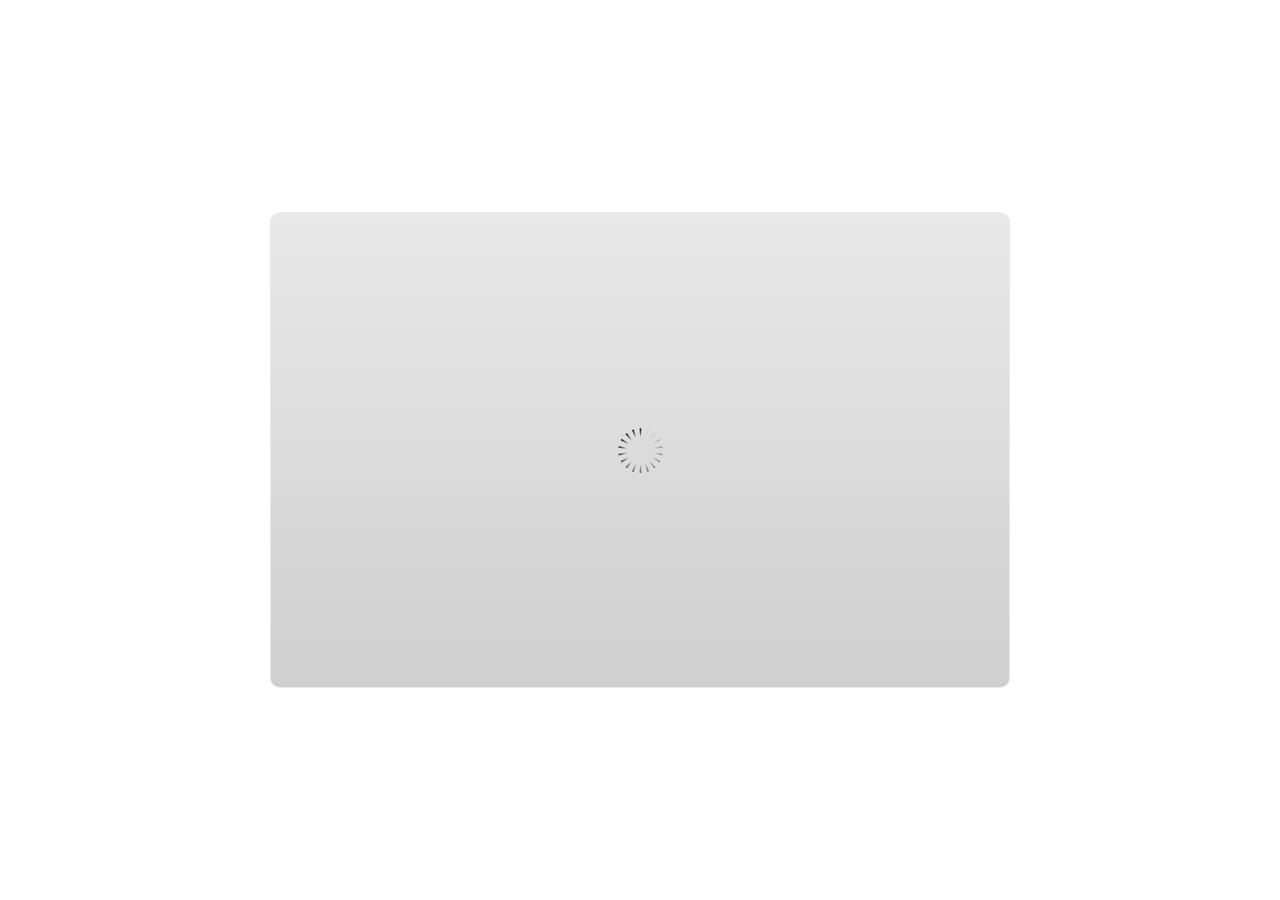
<file: Index.html>
<!DOCTYPE HTML>
<html style="height: 100%;" lang="en-US">
<head>
    
    <meta http-equiv="Content-Type" content="text/html;charset=utf-8">
    <!-- Created using Storyline 3 - http://www.articulate.com  -->
    <!-- version: 3.10.22406.0 -->

    <title>MATERI POTENSI EKONOMI LINGKUNGAN</title>
    <style>
        body {
            background: #ffffff;
            overflow: hidden;
        }

        html, body, table {
            height: 100%;
            width: 100%;
            margin: 0;
            padding: 0;
            border: 0;
        }

        table td {
            vertical-align: middle;
            text-align: center;
        }

        #nosupport {
            background: #f5f5f5;
            margin: 50px 65px;
            border: 1px solid #d5d5d5;
            width: calc(100% - 130px);
            height: calc(100% - 100px);
        }

        p {
            font-family: 'Helvetica Neue', Helvetica, Arial, Verdana, sans-serif;
            font-size: 12pt;
            color: #303030;
        }

        a {
            color: #2D9DDA;
            text-decoration: none !important;
        }

    </style>
    <script>
        var html5Supported = true;

    </script>
    <!--[if lte IE 9]><script>html5Supported = false;</script><![endif]-->

    <script type="text/javascript">

        function routePlayer() {

            var settings = {
                lmsEnabled: false,
                tincanEnabled: false,
                aoEnabled: false,
                runtimeOrder: [{"type":"html5","url":"story_html5.html"},{"type":"flash","url":"story_flash.html"}],
                warnOnCommitFail: false
            };

            var PARAM_WARN_ON_COMMIT = {name: 'warncommit', value: 1},
                    PARAM_LMS = {name: 'lms', value: 1},
                    PARAM_TINCAN = {name: 'tincan', value: true},
                    PARAM_AO = {name: 'aosupport', value: true};

            var detection = {
                agent: navigator.userAgent,

                flashEnabled: function() {
                    var description, version, flashAX,
                            plugin = navigator.plugins["Shockwave Flash"];

                    if (plugin != null) {
                        description = plugin.description.split(" ");
                        version = Number(description[description.length - 2]);

                        return (version >= 10) || isNaN(version);
                    } else {
                        try {
                            flashAX = new ActiveXObject("ShockwaveFlash.ShockwaveFlash.10");
                            return (flashAX != null);
                        } catch (e) {
                        }
                    }

                    return false;
                },
				
                isFlashWaiting: function() {
                    var html = '',
                    divFlash = document.getElementById('flashCheck'),
                    player;

                    html += '<object width="100px" height="100px" id="player" type="application/x-shockwave-flash">';
                    html += '<param name="name" value="player" />';
                    html += '<param name="wmode" value="opaque" />';
                    html += '<param name="allowScriptAccess" value="always" />';
                    html += '</object>';

                    divFlash.innerHTML = html;
                    player = document.getElementById('player');

                    return player != null && player.getBoundingClientRect().width > 0;
                },

                html5Enabled: function() {
                    return html5Supported;
                },

                ampEnabled: function() {
                    return ((this.isIOS() && this.isIPad()) || this.isAndroid());
                },

                isIOS: function() {
                    return (this.agent.indexOf("AppleWebKit/") > -1 && this.agent.indexOf("Mobile/") > -1)
                },

                isAndroid: function() {
                    return (this.agent.indexOf("Android") > -1);
                },

                isIPad: function() {
                    return (this.agent.indexOf("iPad") > -1);
                },

                isEdge: function() {
                    var hasGlCapability = (function() {
                        var canv = document.createElement('canvas'),
                            gl = canv.getContext('webgl') || canv.getContext('experimental-webgl');
                        canv = null;
                        return gl != null;
                    }());
                    return window.MSBlobBuilder != null && window.msCrypto == null && hasGlCapability;
                }
            };

            var router = {

                init: function() {
                    var i, url, launchInfo,
                        redirected = false,
                        order = settings.runtimeOrder,
                        launchMap = {
                            flash: {
                                isEnabled: 'flashEnabled',
                                getParams: 'getFlashParams',
                                delim: '?'
                            },
                            html5: {
                                isEnabled: 'html5Enabled',
                                getParams: 'getHtml5Params',
                                delim: '?'
                            },
                            amp: {
                                isEnabled: 'ampEnabled',
                                getParams: 'getAmpParams',
                                delim: '#'
                            }
                        };

                    if (document.location.search.toLowerCase().indexOf('forceflash') != -1) {
                        this.moveFlashToStartOfOrder(order);
                    }

                    for (i = 0; i < order.length; i++) {
                        launchInfo = launchMap[order[i].type];
                        url = order[i].url;

                        if (detection[launchInfo.isEnabled]()) {
                            this.redirect(url, this[launchInfo.getParams](), launchInfo.delim);
                            redirected = true;
                            break;
                        }
                    }

                    if (!redirected) {
                        if (
                            detection.isEdge() &&
                            order[0].type === 'flash' &&
                            detection.isFlashWaiting()
                        ) {
                            launchInfo = launchMap[order[0].type];
                            url = order[0].url;
                            this.redirect(url, this[launchInfo.getParams](), launchInfo.delim);
                        } else {
                            document.getElementById('nosupport').style.visibility = 'visible';
                        }
                    }
                },

                moveFlashToStartOfOrder: function (order) {
                    var i,
                        flashIndex = -1;
                    for (i = 0; i < order.length; i++) {
                        if (order[i].type == "flash") {
                            flashIndex = i;
                            break;
                        }
                    }
                    if (flashIndex != -1) {
                        order.splice(0, 0, order.splice(flashIndex, 1)[0]);
                    }
                },

                getQueryString: function (params) {
                    params = params || [];
                    var i,
                            queryString = document.location.search.substr(1),
                            paramArr = queryString.length > 0 ? queryString.split('&') : [];

                    for (i = 0; i < params.length; i++) {
                        paramArr.push([params[i].name, params[i].value].join('='));
                    }

                    return paramArr.join('&');
                },

                formatUrl: function (url, params, delim) {
                    delim = delim || '?';

                    var queryString = this.getQueryString(params);

                    if (queryString != null && queryString.length > 0) {
                        return [url, queryString].join(delim);
                    }

                    return url;
                },

                redirect: function (url, params, delim) {
                    window.location.replace(this.formatUrl(url, params, delim));
                },

                getFlashParams: function () {
                    return [];
                },

                getHtml5Params: function () {
                    var params = [];
                    if (settings.tincanEnabled) {
                        params.push(PARAM_TINCAN);
                    } else if (settings.lmsEnabled) {
                        params.push(PARAM_LMS);
                        if (settings.warnOnCommitFail) {
                            params.push(PARAM_WARN_ON_COMMIT);
                        }
                    }

                    return params;
                },

                getAmpParams: function () {
                    var tincanProto = settings.aoEnabled || settings.tincanEnabled,
                            params = [];
                    // build AMP params
                    if (tincanProto) {
                        params.push(PARAM_TINCAN);
                        if (settings.aoEnabled) {
                            params.push(PARAM_AO);
                        }
                    }
                    return params;
                }
            };

            router.init();
        };

    </script>
</head>
<body onload="routePlayer()" style="height: 100%;">
<div id="nosupport" style="visibility: hidden;">
    <table>
        <tr>
            <td>
                <p>
                    <svg xmlns="http://www.w3.org/2000/svg" width="90.2" height="74.9" viewBox="0 0 90 75" version="1.1">
                        <g transform="scale(.1)">
                            <path d="m409 7c54-25 106 20 130 66 106 170 213 340 320 510 17 28 32 63 19 96-14 36-55 51-91 51-224 1-448 0-672 0-35 1-76-3-100-33-26-32-15-77 5-108 107-173 216-344 324-517 16-26 35-53 65-65z"
                                  fill="#4c4c4c"></path>
                            <path d="m419 57c26-20 55 4 68 27 109 174 218 348 328 522 9 17 23 35 17 55-11 20-36 18-55 19-224 0-447 0-670 0-20-1-46 1-57-19-5-18 6-34 14-48 109-174 218-348 327-522 9-12 17-25 28-34z"
                                  fill="#f5f5f5"></path>
                            <path d="m429 179c25-12 58 8 56 35-1 81-5 161-10 242 2 32-49 39-57 9-7-73-6-146-11-219-1-24-4-56 22-67zM430 539 430 539 430 539c45-24 80 53 32 72-45 24-80-53-32-72z"
                                  fill="#4c4c4c"></path>
                        </g>
                    </svg>
                </p>
                <p>This course cannot be played.</p>
                <p><a href="https://ipc.articulate.com/slw/3/en/cannotplay/">Learn More</a></p>

            </td>
        </tr>
    </table>
</div>
<div id="flashCheck" style="visibility: hidden" >
</div>
</body>
</html>
</file>
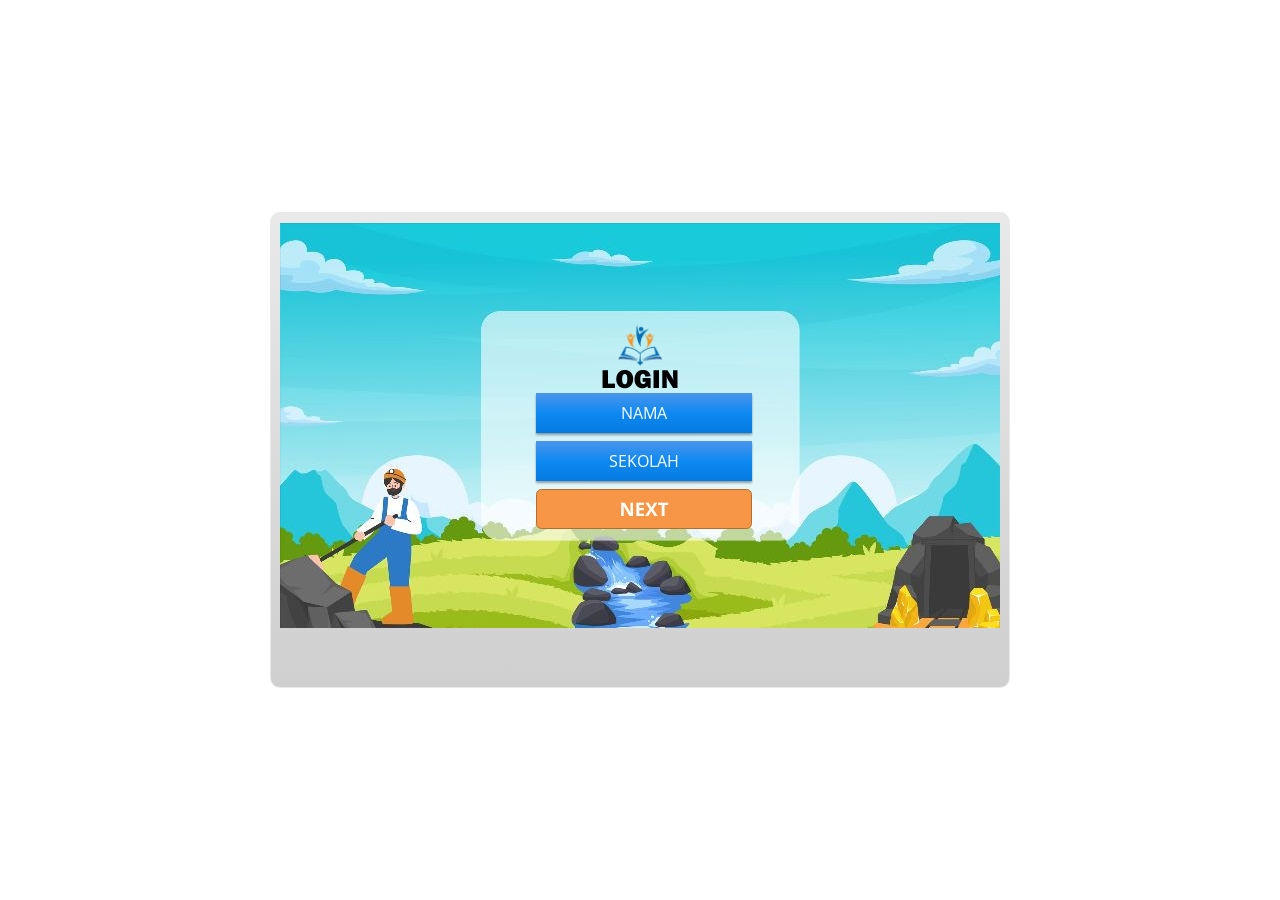
<file: story_html5.html>
<!DOCTYPE html>
<html lang="en-US">
<head>
  <meta charset="utf-8">
  <!-- Created using Storyline 3 - http://www.articulate.com  -->
  <!-- version: 3.10.22406.0 -->
  <title>MATERI POTENSI EKONOMI LINGKUNGAN</title>
  <meta http-equiv="x-ua-compatible" content="IE=edge" />
  <meta name="viewport" content="width=device-width, initial-scale=1.0, user-scalable=no, shrink-to-fit=no, minimal-ui" />
  <meta name="apple-mobile-web-app-capable" content="yes" />
  <style>
    html, body { height: 100%; padding: 0; margin: 0 }
    #app { height: 100%; width: 100%; }
  </style>
  
  <script>window.THREE = { };</script>
</head>
<body style="background: #FFFFFF" class="cs-HTML theme-classic">
  <!-- 360 -->
  <script>!function(e){function n(e,i){return e.test(i)}function i(e){var i=e||navigator.userAgent,o=i.split("[FBAN");if(void 0!==o[1]&&(i=o[0]),this.apple={phone:n(t,i),ipod:n(d,i),tablet:!n(t,i)&&n(s,i),device:n(t,i)||n(d,i)||n(s,i)},this.amazon={phone:n(h,i),tablet:!n(h,i)&&n(a,i),device:n(h,i)||n(a,i)},this.android={phone:n(h,i)||n(b,i),tablet:!n(h,i)&&!n(b,i)&&(n(a,i)||n(r,i)),device:n(h,i)||n(a,i)||n(b,i)||n(r,i)},this.windows={phone:n(l,i),tablet:n(p,i),device:n(l,i)||n(p,i)},this.other={blackberry:n(f,i),blackberry10:n(u,i),opera:n(c,i),firefox:n(A,i),chrome:n(w,i),device:n(f,i)||n(u,i)||n(c,i)||n(A,i)||n(w,i)},this.seven_inch=n(v,i),this.any=this.apple.device||this.android.device||this.windows.device||this.other.device||this.seven_inch,this.phone=this.apple.phone||this.android.phone||this.windows.phone,this.tablet=this.apple.tablet||this.android.tablet||this.windows.tablet,"undefined"==typeof window)return this}function o(){var e=new i;return e.Class=i,e}var t=/iPhone/i,d=/iPod/i,s=/iPad/i,b=/(?=.*\bAndroid\b)(?=.*\bMobile\b)/i,r=/Android/i,h=/(?=.*\bAndroid\b)(?=.*\bSD4930UR\b)/i,a=/(?=.*\bAndroid\b)(?=.*\b(?:KFOT|KFTT|KFJWI|KFJWA|KFSOWI|KFTHWI|KFTHWA|KFAPWI|KFAPWA|KFARWI|KFASWI|KFSAWI|KFSAWA)\b)/i,l=/IEMobile/i,p=/(?=.*\bWindows\b)(?=.*\bARM\b)/i,f=/BlackBerry/i,u=/BB10/i,c=/Opera Mini/i,w=/(CriOS|Chrome)(?=.*\bMobile\b)/i,A=/(?=.*\bFirefox\b)(?=.*\bMobile\b)/i,v=new RegExp("(?:Nexus 7|BNTV250|Kindle Fire|Silk|GT-P1000)","i");"undefined"!=typeof module&&module.exports&&"undefined"==typeof window?module.exports=i:"undefined"!=typeof module&&module.exports&&"undefined"!=typeof window?module.exports=o():"function"==typeof define&&define.amd?define("isMobile",[],e.isMobile=o()):e.isMobile=o()}(this);
    window.isMobile.apple.tablet = window.isMobile.apple.tablet ||
      (navigator.platform === 'MacIntel' && navigator.maxTouchPoints > 1);
    window.isMobile.apple.device = window.isMobile.apple.device || window.isMobile.apple.tablet;
    window.isMobile.tablet = window.isMobile.tablet || window.isMobile.apple.tablet;
    window.isMobile.any = window.isMobile.any || window.isMobile.apple.tablet;
  </script>

  <div id="focus-sink" aria-hidden="true" tabIndex=-1"></div>

  <div id="preso"></div>
  <script>
    window.DS = {};
    window.globals = {
      DATA_PATH_BASE: '',
      HAS_FRAME: true,
      HAS_SLIDE: true,

      lmsPresent: false,
      tinCanPresent: false,
      cmi5Present: false,
      aoSupport: false,
      scale: 'noscale',
      captureRc: false,
      browserSize: 'optimal',
      bgColor: '#FFFFFF',
      features: '',
      themeName: 'classic',
      preloaderColor: '#FFFFFF',
      suppressAnalytics: false,
      productChannel: 'perpetual',
      publishSource: 'storyline',
      aid: '',
      cid: '33f61839-e9d4-4c6d-bdcb-c5b1bd49fa82',
      playerVersion: '3.10.22406.0',
      maxIosVideoElements: 5,

      
      parseParams: function(qs) {
        if (window.globals.parsedParams != null) {
          return window.globals.parsedParams;
        }
        qs = (qs || window.location.search.substr(1)).split('+').join(' ');
        var params = {},
            tokens,
            re = /[?&]?([^=]+)=([^&]*)/g;

        while (tokens = re.exec(qs)) {
          params[decodeURIComponent(tokens[1]).trim()] =
            decodeURIComponent(tokens[2]).trim();
        }
        window.globals.parsedParams = params;
        return params;
      }

    };

    (function() {

      var classTypes = [ 'desktop', 'mobile', 'phone', 'tablet' ];

      var addDeviceClasses = function(prefix, testObj) {
        var curr, i;
        for (i = 0; i < classTypes.length; i++) {
          curr = classTypes[i];
          if (testObj[curr]) {
            document.body.classList.add(prefix + curr);
          }
        }
      };

      var params = window.globals.parseParams(),
          isDevicePreview = params.devicepreview === '1',
          isPhoneOverride = params.deviceType === 'phone' || (isDevicePreview && params.phone == '1'),
          isTabletOverride = (params.deviceType === 'tablet' || isDevicePreview) && !isPhoneOverride,
          isMobileOverride = isPhoneOverride || isTabletOverride;

      var deviceView = {
        desktop: !window.isMobile.any && !isMobileOverride,
        mobile: window.isMobile.any || isMobileOverride,
        phone: isPhoneOverride || (window.isMobile.phone && !isTabletOverride),
        tablet: isTabletOverride || window.isMobile.tablet
      };

      window.globals.deviceView = deviceView;
      window.isMobile.desktop = !window.isMobile.any;
      window.isMobile.mobile = window.isMobile.any;

      addDeviceClasses('view-', deviceView);

    })();
  </script>
  
  <script src='story_content/user.js' type=text/javascript></script>
  <div class="slide-loader"></div>

  <script type="text/javascript">
    if (window.globals.deviceView.isMobile) { var doc = document, loader = doc.body.querySelector('.slide-loader'); [ 1, 2, 3 ].forEach(function(n) { var d = doc.createElement('div'); d.style.backgroundColor = window.globals.preloaderColor; d.classList.add('mobile-loader-dot'); d.classList.add('dot' + n); loader.appendChild(d); }); }
  </script>

  <div class="mobile-load-title-overlay" style="display: none">
    <div class="mobile-load-title">MATERI POTENSI EKONOMI LINGKUNGAN</div>
  </div>

  <div class="mobile-chrome-warning"></div>

  <script>
    
    if (window.autoSpider && window.vInterfaceObject) {
      document.querySelector('.mobile-load-title-overlay').style.display = 'none';
    }
  </script>

  

  <link rel="stylesheet" href="html5/data/css/output.min.css" data-noprefix />
</body>
<script src="html5/lib/scripts/ds-bootstrap.min.js"></script>
</html>
</file>
<file: html5/data/css/output.min.css>
@font-face {
  font-family: 'Open SansBold CharsBold64B5DD72';
  src: url('[data-uri]');
  font-style: normal;
  font-weight: normal;
}
@font-face {
  font-family: 'Open Sans Charset1_ 5wh79963A11';
  src: url('[data-uri]');
  font-style: normal;
  font-weight: normal;
}
@font-face {
  font-family: 'Franklin Gothic Heavy CD79C1478';
  src: url('[data-uri]');
  font-style: normal;
  font-weight: normal;
}
@font-face {
  font-family: 'ArticulateBold CharBoldE5E07C44';
  src: url('[data-uri]');
  font-style: normal;
  font-weight: normal;
}
@font-face {
  font-family: 'Articulate Charset1_ 6M91994B4A';
  src: url('[data-uri]');
  font-style: normal;
  font-weight: normal;
}
@font-face {
  font-family: 'ArialBold Charset1_Bold85050BD3';
  src: url('[data-uri]');
  font-style: normal;
  font-weight: normal;
}
@font-face {
  font-family: 'Arial Rounded MT BoBold694E986A';
  src: url('[data-uri]');
  font-style: normal;
  font-weight: normal;
}
@font-face {
  font-family: 'Arial Rounded MT Italic94E1346F';
  src: url('[data-uri]');
  font-style: normal;
  font-weight: normal;
}
@font-face {
  font-family: 'Arial BlackBold ChaBoldC1AD4338';
  src: url('[data-uri]');
  font-style: normal;
  font-weight: normal;
}
@font-face {
  font-family: 'Articulate Extrabolbold95256A62';
  src: url('[data-uri]');
  font-style: normal;
  font-weight: normal;
}
@font-face {
  font-family: 'Articulate ExtrabolBold6E3B3474';
  src: url('[data-uri]');
  font-style: normal;
  font-weight: normal;
}
@font-face {
  font-family: 'Open Sans Charset0_v9TY33EDE6F2';
  src: url('[data-uri]');
  font-style: normal;
  font-weight: normal;
}
.cs-npnxnanbnsnfns00000000001 .cs-infopanel  {
  box-shadow: 0 1px 0 rgba(184, 184, 184, 1);
  background: rgba(255, 255, 255, 1);
}
.cs-npnxnanbnsnfns00000000001 .cs-infopanel .cs-link {
  color: rgba(124, 34, 128, 1);
}
.cs-npnxnanbnsnfns00000000001 .cs-infopanel .cs-link:hover {
  color: rgba(0, 0, 238, 1);
}
.cs-npnxnanbnsnfns00000000001 .cs-infopanel .cs-name {
  color: rgba(68, 68, 68, 1);
}
.cs-npnxnanbnsnfns00000000001 .cs-infopanel .cs-title {
  color: rgba(153, 153, 153, 1);
}
.cs-npnxnanbnsnfns00000000001 .cs-infopanelpopup  {
  box-shadow: 0 1px 0 rgba(184, 184, 184, 1);
  background: linear-gradient(180deg, rgba(233, 233, 233, 1) 0%, rgba(207, 207, 207, 1) 100%);
}
.cs-npnxnanbnsnfns00000000001 .cs-infopanelpopup .cs-link {
  color: rgba(124, 34, 128, 1);
}
.cs-npnxnanbnsnfns00000000001 .cs-infopanelpopup .cs-link:hover {
  color: rgba(0, 0, 238, 1);
}
.cs-npnxnanbnsnfns00000000001 .cs-infopanelpopup .cs-name {
  color: rgba(68, 68, 68, 1);
}
.cs-npnxnanbnsnfns00000000001 .cs-infopanelpopup .cs-bio {
  color: rgba(153, 153, 153, 1);
}
.cs-npnxnanbnsnfns00000000001 .cs-timer  {
  color: rgba(85, 85, 85, 1);
}
.cs-npnxnanbnsnfns00000000001 .cs-duration stop:first-child {
  stop-color: rgba(0, 215, 255, 1);
}
.cs-npnxnanbnsnfns00000000001 .cs-duration stop:last-child {
  stop-color: rgba(0, 171, 255, 1);
}
.cs-npnxnanbnsnfns00000000001 .cs-elapsed stop:first-child {
  stop-color: rgba(254, 227, 71, 1);
}
.cs-npnxnanbnsnfns00000000001 .cs-elapsed stop:last-child {
  stop-color: rgba(252, 204, 42, 1);
}
.cs-npnxnanbnsnfns00000000001 .cs-timer .cs-pie .cs-innerstroke {
  stroke: rgba(199, 199, 199, 1);
}
.cs-npnxnanbnsnfns00000000001 .cs-timer .cs-pie .cs-innerborder {
  stroke: rgba(255, 255, 255, 1);
}
.cs-npnxnanbnsnfns00000000001 .cs-window  {
  box-shadow: 0 8px 5px rgba(0, 0, 0, 0.2);
  border-color: rgba(234, 234, 234, 1);
  background: rgba(243, 243, 243, 1);
  color: rgba(85, 85, 85, 1);
}
.cs-npnxnanbnsnfns00000000001 .cs-window .cs-diva {
  border-color: rgba(247, 247, 247, 1);
}
.cs-npnxnanbnsnfns00000000001 .cs-window .cs-divb {
  border-color: rgba(211, 211, 211, 1);
}
.cs-npnxnanbnsnfns00000000001 .cs-editor .cs-editor-slide {
  color: rgba(85, 85, 85, 1);
}
.cs-npnxnanbnsnfns00000000001 .cs-editor .cs-editor-html {
  color: rgba(68, 68, 68, 1);
}
.cs-npnxnanbnsnfns00000000001 .cs-editor .cs-editor-button {
  text-shadow: 0 1px 0 rgba(240, 240, 240, 1);
  color: rgba(53, 53, 53, 1);
  border-color: rgba(177, 177, 177, 1);
  background: linear-gradient(180deg, rgba(245, 245, 245, 1) 0%, rgba(199, 199, 199, 1) 100%);
}
.cs-npnxnanbnsnfns00000000001 .cs-editor .cs-editor-button:hover {
  background: linear-gradient(180deg, rgba(242, 242, 242, 1) 0%, rgba(175, 175, 175, 1) 100%);
}
.cs-npnxnanbnsnfns00000000001 .cs-editor .cs-editor-button:active {
  background: linear-gradient(180deg, rgba(199, 199, 199, 1) 0%, rgba(244, 244, 244, 1) 100%);
}
.cs-npnxnanbnsnfns00000000001 .cs-listitem  {
  color: rgba(53, 53, 53, 1);
  border-color: rgba(223, 223, 223, 1);
}
.cs-npnxnanbnsnfns00000000001 .cs-listitem.cs-viewed {
  color: rgba(144, 144, 144, 1);
}
.cs-npnxnanbnsnfns00000000001 .cs-listitem.cs-selected {
  color: rgba(53, 53, 53, 1);
  background: rgba(192, 226, 241, 1);
}
.cs-npnxnanbnsnfns00000000001 .cs-listitem.cs-selected:hover {
  background: rgba(192, 226, 241, 1);
}
.cs-npnxnanbnsnfns00000000001 .cs-listitem.cs-selected.hover {
  background: rgba(192, 226, 241, 1);
}
.cs-npnxnanbnsnfns00000000001 .cs-listitem.cs-selected:focus {
  background: rgba(192, 226, 241, 1);
}
.cs-npnxnanbnsnfns00000000001 .cs-listitem .cs-icon-carrot {
  fill: rgba(53, 53, 53, 1);
}
.cs-npnxnanbnsnfns00000000001 .cs-listitem .cs-icon-carrot .cs-shadow {
  fill: rgba(255, 255, 255, 1);
}
.cs-npnxnanbnsnfns00000000001 .cs-listitem:hover {
  background: rgba(230, 230, 230, 1);
}
.cs-npnxnanbnsnfns00000000001 .cs-listitem.hover {
  background: rgba(230, 230, 230, 1);
}
.cs-npnxnanbnsnfns00000000001 .cs-listitem:focus {
  background: rgba(230, 230, 230, 1);
}
.cs-npnxnanbnsnfns00000000001 .cs-glossary  {
  color: rgba(53, 53, 53, 1);
}
.cs-npnxnanbnsnfns00000000001 .cs-glossary .cs-scrolling-panel {
  background: rgba(231, 231, 231, 1);
}
.cs-npnxnanbnsnfns00000000001 .cs-glossary .cs-term.cs-selected .cs-choice-list-trigger {
  color: rgba(53, 53, 53, 1);
  background: rgba(192, 226, 241, 1);
}
.cs-npnxnanbnsnfns00000000001 .cs-glossary .cs-term.cs-selected .cs-choice-list-trigger:focus {
  color: rgba(53, 53, 53, 1);
  background: rgba(192, 226, 241, 1);
}
.cs-npnxnanbnsnfns00000000001 .cs-glossary .cs-term:hover .cs-choice-list-trigger {
  background: rgba(230, 230, 230, 1);
}
.cs-npnxnanbnsnfns00000000001 .cs-glossary .cs-term.hover .cs-choice-list-trigger {
  background: rgba(230, 230, 230, 1);
}
.cs-npnxnanbnsnfns00000000001 .cs-glossary .cs-term .cs-choice-list-trigger:focus {
  background: rgba(230, 230, 230, 1);
}
.cs-npnxnanbnsnfns00000000001 .cs-glossary .cs-diva {
  border-color: rgba(226, 226, 226, 1);
}
.cs-npnxnanbnsnfns00000000001 .cs-glossary .cs-divb {
  border-color: rgba(226, 226, 226, 1);
}
.cs-npnxnanbnsnfns00000000001 .cs-glossary .cs-divc {
  border-color: rgba(250, 250, 250, 1);
}
.cs-npnxnanbnsnfns00000000001 .cs-glossary .cs-heading {
  color: rgba(68, 68, 68, 1);
}
.cs-npnxnanbnsnfns00000000001 .cs-resource .cs-separator {
  border-color: rgba(224, 224, 224, 1);
}
.cs-npnxnanbnsnfns00000000001 .cs-outline  {
  color: rgba(68, 68, 68, 1);
}
.cs-npnxnanbnsnfns00000000001 .cs-outline .cs-diva {
  border-color: rgba(198, 198, 198, 1);
}
.cs-npnxnanbnsnfns00000000001 .cs-outline .cs-divb {
  border-color: rgba(249, 249, 249, 1);
}
.cs-npnxnanbnsnfns00000000001 .cs-outline .cs-divc {
  border-color: rgba(225, 225, 225, 1);
}
.cs-npnxnanbnsnfns00000000001 .cs-outline .cs-search-filter:hover {
  color: rgba(0, 0, 238, 1);
}
.cs-npnxnanbnsnfns00000000001 .cs-outline .cs-search-filter.hover {
  color: rgba(0, 0, 238, 1);
}
.cs-npnxnanbnsnfns00000000001 .cs-transcript  {
  color: rgba(68, 68, 68, 1);
}
.cs-npnxnanbnsnfns00000000001 .cs-transcript .cs-div {
  border-color: rgba(225, 225, 225, 1);
}
.cs-npnxnanbnsnfns00000000001 .cs-tabs:not(.topmenu-item) {
  color: rgba(85, 85, 85, 1);
}
.cs-npnxnanbnsnfns00000000001 .cs-tabs .cs-inner-button:not(.topmenu-item) {
  text-shadow: 0 1px 0 rgba(240, 240, 240, 1);
}
.cs-npnxnanbnsnfns00000000001 .cs-tabs:hover:not(.topmenu-item) {
  color: rgba(51, 51, 51, 1);
}
.cs-npnxnanbnsnfns00000000001 .cs-tabs.cs-selected {
  background: rgba(243, 243, 243, 1);
  color: rgba(51, 51, 51, 1);
}
.cs-npnxnanbnsnfns00000000001 .cs-seekcontrol  {
  background: linear-gradient(180deg, rgba(245, 245, 245, 1) 0%, rgba(199, 199, 199, 1) 100%);
  border-color: rgba(177, 177, 177, 1);
}
.cs-npnxnanbnsnfns00000000001 .cs-seekcontrol .cs-button:hover .cs-icon {
  fill: rgba(85, 85, 85, 1);
}
.cs-npnxnanbnsnfns00000000001 .cs-seekcontrol .cs-button.hover .cs-icon {
  fill: rgba(85, 85, 85, 1);
}
.cs-npnxnanbnsnfns00000000001 .cs-seekcontrol .cs-button .cs-icon-shadow {
  fill: rgba(240, 240, 240, 1);
}
.cs-npnxnanbnsnfns00000000001 .cs-seekcontrol .cs-button .cs-icon {
  fill: rgba(45, 45, 45, 1);
}
.cs-npnxnanbnsnfns00000000001 .cs-seekcontrol .cs-seek .cs-fill {
  background: rgba(255, 255, 255, 1);
}
.cs-npnxnanbnsnfns00000000001 .cs-seekcontrol .cs-seek {
  background: rgba(231, 231, 231, 1);
  border-color: rgba(184, 184, 184, 1);
}
.cs-npnxnanbnsnfns00000000001 .cs-searchinput .cs-input {
  color: rgba(138, 138, 138, 1);
  border-color: rgba(173, 173, 173, 1);
  background: rgba(223, 223, 223, 1);
}
.cs-npnxnanbnsnfns00000000001 .cs-searchinput .cs-input:focus {
  color: rgba(51, 51, 51, 1);
  background: rgba(250, 250, 250, 1);
}
.cs-npnxnanbnsnfns00000000001 .cs-searchinput .cs-input:hover {
  box-shadow: inset 0 0 1px 0 rgba(107, 248, 255, 1);
}
.cs-npnxnanbnsnfns00000000001 .cs-searchinput .cs-input.hover {
  box-shadow: inset 0 0 1px 0 rgba(107, 248, 255, 1);
}
.cs-npnxnanbnsnfns00000000001 .cs-searchinput .cs-button .cs-icon {
  fill: rgba(138, 138, 138, 1);
}
.cs-npnxnanbnsnfns00000000001 .cs-searchinput .cs-button:hover {
  fill: linear-gradient(180deg, rgba(245, 245, 245, 1) 0%, rgba(199, 199, 199, 1) 100%);
}
.cs-npnxnanbnsnfns00000000001 .cs-searchinput .cs-button.hover {
  fill: linear-gradient(180deg, rgba(245, 245, 245, 1) 0%, rgba(199, 199, 199, 1) 100%);
}
.cs-npnxnanbnsnfns00000000001 .cs-menu  {
  box-shadow: 0 1px 0 rgba(184, 184, 184, 1);
  background: rgba(243, 243, 243, 1);
}
.cs-npnxnanbnsnfns00000000001 .cs-topmenu-item.active .cs-tab {
  background: rgba(243, 243, 243, 1);
}
.cs-npnxnanbnsnfns00000000001 .cs-logo  {
  box-shadow: 0 1px 0 rgba(184, 184, 184, 1);
  background: rgba(255, 255, 255, 1);
}
.cs-npnxnanbnsnfns00000000001 .cs-checkbox  {
  color: rgba(68, 68, 68, 1);
}
.cs-npnxnanbnsnfns00000000001 .cs-checkbox:hover {
  border-color: rgba(107, 248, 255, 1);
}
.cs-npnxnanbnsnfns00000000001 .cs-checkbox.hover {
  border-color: rgba(107, 248, 255, 1);
}
.cs-npnxnanbnsnfns00000000001 .cs-checkbox .cs-box {
  color: rgba(255, 255, 255, 1);
  border-color: rgba(184, 184, 184, 1);
}
.cs-npnxnanbnsnfns00000000001 .cs-checkbox .cs-box:checked::after {
  color: rgba(51, 204, 0, 1);
}
.cs-npnxnanbnsnfns00000000001 .cs-button  {
  text-shadow: 0 1px 0 rgba(240, 240, 240, 1);
  color: rgba(53, 53, 53, 1);
  border-color: rgba(177, 177, 177, 1);
  background: linear-gradient(180deg, rgba(245, 245, 245, 1) 0%, rgba(199, 199, 199, 1) 100%);
  box-shadow: 0 1px 0 rgba(207, 207, 207, 1);
}
.cs-npnxnanbnsnfns00000000001 .cs-button .cs-icon {
  fill: rgba(53, 53, 53, 1);
}
.cs-npnxnanbnsnfns00000000001 .cs-button .cs-icon-shadow {
  fill: rgba(240, 240, 240, 1);
}
.cs-npnxnanbnsnfns00000000001 .cs-button:hover {
  background: linear-gradient(180deg, rgba(242, 242, 242, 1) 0%, rgba(175, 175, 175, 1) 100%);
}
.cs-npnxnanbnsnfns00000000001 .cs-button.hover {
  background: linear-gradient(180deg, rgba(242, 242, 242, 1) 0%, rgba(175, 175, 175, 1) 100%);
}
.cs-npnxnanbnsnfns00000000001 .cs-button:active {
  background: linear-gradient(180deg, rgba(199, 199, 199, 1) 0%, rgba(244, 244, 244, 1) 100%);
}
.cs-npnxnanbnsnfns00000000001 .cs-button.cs-disabled:hover {
  background: linear-gradient(180deg, rgba(245, 245, 245, 1) 0%, rgba(199, 199, 199, 1) 100%);
}
.cs-npnxnanbnsnfns00000000001 .cs-button.cs-disabled.hover {
  background: linear-gradient(180deg, rgba(245, 245, 245, 1) 0%, rgba(199, 199, 199, 1) 100%);
}
.cs-npnxnanbnsnfns00000000001 .cs-button.cs-disabled:active {
  background: linear-gradient(180deg, rgba(245, 245, 245, 1) 0%, rgba(199, 199, 199, 1) 100%);
}
.cs-npnxnanbnsnfns00000000001 .cs-button.cs-volume:hover {
  background: linear-gradient(180deg, rgba(245, 245, 245, 1) 0%, rgba(199, 199, 199, 1) 100%);
}
.cs-npnxnanbnsnfns00000000001 .cs-button.cs-volume.hover {
  background: linear-gradient(180deg, rgba(245, 245, 245, 1) 0%, rgba(199, 199, 199, 1) 100%);
}
.cs-npnxnanbnsnfns00000000001 .cs-button.cs-volume:active {
  background: linear-gradient(180deg, rgba(245, 245, 245, 1) 0%, rgba(199, 199, 199, 1) 100%);
}
.cs-npnxnanbnsnfns00000000001.cs-base  {
  color: rgba(85, 85, 85, 1);
  border-color: rgba(233, 233, 233, 1);
  background: linear-gradient(180deg, rgba(233, 233, 233, 1) 0%, rgba(207, 207, 207, 1) 100%);
}
.cs-npnxnanbnsnfns00000000001.cs-base .cs-separator .cs-diva {
  background: rgba(211, 211, 211, 1);
}
.cs-npnxnanbnsnfns00000000001.cs-base .cs-separator .cs-divb {
  background: rgba(247, 247, 247, 1);
}
.cs-npnxnanbnsnfns00000000001.cs-base .cs-topmenu-item.active .cs-tab {
  border-color: rgba(211, 211, 211, 1);
}
.cs-npnxnanbnsnfns00000000001.cs-base .cs-topmenu-item.active .cs-panel {
  border-color: rgba(211, 211, 211, 1);
}
.cs-npnxnanbnsnfns00000000001.cs-base .cs-left {
  background: linear-gradient(180deg, rgba(219, 219, 219, 1) 0%, rgba(195, 195, 195, 1) 100%);
}
.cs-npnxnanbnsnfns00000000001.cs-base .cs-area-primary .cs-slide-container {
  background: linear-gradient(180deg, rgba(233, 233, 233, 1) 0%, rgba(207, 207, 207, 1) 100%);
}
.cs-npnxnanbnsnfns00000000001 .cs-volume::-moz-range-thumb {
  border-color: rgba(165, 165, 165, 1);
  box-shadow: inset 0 0 1px 0 rgba(212, 212, 212, 1);
  background: rgba(200, 200, 200, 1);
}
.cs-npnxnanbnsnfns00000000001 .cs-volume::-ms-thumb {
  border-color: rgba(165, 165, 165, 1);
  box-shadow: inset 0 0 1px 0 rgba(212, 212, 212, 1);
  background: rgba(200, 200, 200, 1);
}
.cs-npnxnanbnsnfns00000000001 .cs-volume::-webkit-slider-thumb {
  border-color: rgba(165, 165, 165, 1);
  box-shadow: inset 0 0 1px 0 rgba(212, 212, 212, 1);
  background: rgba(200, 200, 200, 1);
}
.cs-npnxnanbnsnfns00000000001 .cs-volume::-moz-range-track {
  border-color: rgba(242, 242, 242, 1);
  background: linear-gradient(180deg, rgba(188, 188, 188, 1) 0%, rgba(188, 188, 188, 1) 50.196%, rgba(195, 195, 195, 1) 100%);
}
.cs-npnxnanbnsnfns00000000001 .cs-volume::-ms-track {
  border-color: rgba(242, 242, 242, 1);
  background: linear-gradient(180deg, rgba(188, 188, 188, 1) 0%, rgba(188, 188, 188, 1) 50.196%, rgba(195, 195, 195, 1) 100%);
}
.cs-npnxnanbnsnfns00000000001 .cs-volume::-webkit-slider-runnable-track {
  border-color: rgba(242, 242, 242, 1);
  background: linear-gradient(180deg, rgba(188, 188, 188, 1) 0%, rgba(188, 188, 188, 1) 50.196%, rgba(195, 195, 195, 1) 100%);
}
body.show-focus .tab-focus-box {
  border-color: rgba(255, 255, 0, 1);
}
.skipnav {
  border-color: rgba(255, 255, 0, 1);
}
.fn-npnxnanbsnfns00000000001 {
  font-family: 'Open SansD6FFC9F9';
  -webkit-font-variant-ligatures: no-common-ligatures;
  font-variant-ligatures: no-common-ligatures;
}
.fn-pxabnsnfns00000000001 {
  font-family: 'Open SansD6FFC9F9';
  -webkit-font-variant-ligatures: no-common-ligatures;
  font-variant-ligatures: no-common-ligatures;
}
.fn-npxnabnsnfns00000000001 {
  font-family: 'Open SansD6FFC9F9';
  -webkit-font-variant-ligatures: no-common-ligatures;
  font-variant-ligatures: no-common-ligatures;
}
.fn-npnxnanbnsnfns00000000001 {
  font-family: 'Open SansD6FFC9F9';
  -webkit-font-variant-ligatures: no-common-ligatures;
  font-variant-ligatures: no-common-ligatures;
}
.fn-pxabnsnfns00000000000 {
  font-family: 'Open SansD6FFC9F9';
  -webkit-font-variant-ligatures: no-common-ligatures;
  font-variant-ligatures: no-common-ligatures;
}
@font-face {
  font-family: 'Open SansD6FFC9F9';
  src: url('[data-uri]');
  font-style: normal;
  font-weight: bold;
}
@font-face {
  font-family: 'Open SansD6FFC9F9';
  src: url('[data-uri]');
  font-style: normal;
  font-weight: normal;
}
.cs-InvalidPromptSlide .cs-6YpYnH7IVJZ-InvalidPromptSlide-btn0 {
  color: rgba(53, 53, 53, 1);
  border-color: rgba(177, 177, 177, 1);
  background: linear-gradient(180deg, rgba(245, 245, 245, 1) 0%, rgba(199, 199, 199, 1) 100%);
  text-shadow: 0 1px 0 rgba(240, 240, 240, 1);
}
.cs-InvalidPromptSlide .cs-6YpYnH7IVJZ-InvalidPromptSlide-btn0 .cs-html {
  color: rgba(68, 68, 68, 1);
}
.cs-InvalidPromptSlide .cs-6YpYnH7IVJZ-InvalidPromptSlide-btn0 .cs-slide {
  border-color: rgba(85, 85, 85, 1);
}
.cs-InvalidPromptSlide .cs-6YpYnH7IVJZ-InvalidPromptSlide-btn0:hover {
  background: linear-gradient(180deg, rgba(242, 242, 242, 1) 0%, rgba(175, 175, 175, 1) 100%);
}
.cs-InvalidPromptSlide .cs-6YpYnH7IVJZ-InvalidPromptSlide-btn0:active {
  background: linear-gradient(180deg, rgba(199, 199, 199, 1) 0%, rgba(244, 244, 244, 1) 100%);
}
.cs-PrintPromptSlide .cs-6YpYnH7IVJZ-PrintPromptSlide-btn0 {
  color: rgba(53, 53, 53, 1);
  border-color: rgba(177, 177, 177, 1);
  background: linear-gradient(180deg, rgba(245, 245, 245, 1) 0%, rgba(199, 199, 199, 1) 100%);
  text-shadow: 0 1px 0 rgba(240, 240, 240, 1);
}
.cs-PrintPromptSlide .cs-6YpYnH7IVJZ-PrintPromptSlide-btn0 .cs-html {
  color: rgba(68, 68, 68, 1);
}
.cs-PrintPromptSlide .cs-6YpYnH7IVJZ-PrintPromptSlide-btn0 .cs-slide {
  border-color: rgba(85, 85, 85, 1);
}
.cs-PrintPromptSlide .cs-6YpYnH7IVJZ-PrintPromptSlide-btn0:hover {
  background: linear-gradient(180deg, rgba(242, 242, 242, 1) 0%, rgba(175, 175, 175, 1) 100%);
}
.cs-PrintPromptSlide .cs-6YpYnH7IVJZ-PrintPromptSlide-btn0:active {
  background: linear-gradient(180deg, rgba(199, 199, 199, 1) 0%, rgba(244, 244, 244, 1) 100%);
}
.cs-ScrollPromptSlide .cs-6YpYnH7IVJZ-ScrollPromptSlide-btn0 {
  color: rgba(53, 53, 53, 1);
  border-color: rgba(177, 177, 177, 1);
  background: linear-gradient(180deg, rgba(245, 245, 245, 1) 0%, rgba(199, 199, 199, 1) 100%);
  text-shadow: 0 1px 0 rgba(240, 240, 240, 1);
}
.cs-ScrollPromptSlide .cs-6YpYnH7IVJZ-ScrollPromptSlide-btn0 .cs-html {
  color: rgba(68, 68, 68, 1);
}
.cs-ScrollPromptSlide .cs-6YpYnH7IVJZ-ScrollPromptSlide-btn0 .cs-slide {
  border-color: rgba(85, 85, 85, 1);
}
.cs-ScrollPromptSlide .cs-6YpYnH7IVJZ-ScrollPromptSlide-btn0:hover {
  background: linear-gradient(180deg, rgba(242, 242, 242, 1) 0%, rgba(175, 175, 175, 1) 100%);
}
.cs-ScrollPromptSlide .cs-6YpYnH7IVJZ-ScrollPromptSlide-btn0:active {
  background: linear-gradient(180deg, rgba(199, 199, 199, 1) 0%, rgba(244, 244, 244, 1) 100%);
}
.cs-ResumePromptSlide .cs-6YpYnH7IVJZ-ResumePromptSlide-btn0 {
  color: rgba(53, 53, 53, 1);
  border-color: rgba(177, 177, 177, 1);
  background: linear-gradient(180deg, rgba(245, 245, 245, 1) 0%, rgba(199, 199, 199, 1) 100%);
  text-shadow: 0 1px 0 rgba(240, 240, 240, 1);
}
.cs-ResumePromptSlide .cs-6YpYnH7IVJZ-ResumePromptSlide-btn0 .cs-html {
  color: rgba(68, 68, 68, 1);
}
.cs-ResumePromptSlide .cs-6YpYnH7IVJZ-ResumePromptSlide-btn0 .cs-slide {
  border-color: rgba(85, 85, 85, 1);
}
.cs-ResumePromptSlide .cs-6YpYnH7IVJZ-ResumePromptSlide-btn0:hover {
  background: linear-gradient(180deg, rgba(242, 242, 242, 1) 0%, rgba(175, 175, 175, 1) 100%);
}
.cs-ResumePromptSlide .cs-6YpYnH7IVJZ-ResumePromptSlide-btn0:active {
  background: linear-gradient(180deg, rgba(199, 199, 199, 1) 0%, rgba(244, 244, 244, 1) 100%);
}
.cs-ResumePromptSlide .cs-6YpYnH7IVJZ-ResumePromptSlide-btn1 {
  color: rgba(53, 53, 53, 1);
  border-color: rgba(177, 177, 177, 1);
  background: linear-gradient(180deg, rgba(245, 245, 245, 1) 0%, rgba(199, 199, 199, 1) 100%);
  text-shadow: 0 1px 0 rgba(240, 240, 240, 1);
}
.cs-ResumePromptSlide .cs-6YpYnH7IVJZ-ResumePromptSlide-btn1 .cs-html {
  color: rgba(68, 68, 68, 1);
}
.cs-ResumePromptSlide .cs-6YpYnH7IVJZ-ResumePromptSlide-btn1 .cs-slide {
  border-color: rgba(85, 85, 85, 1);
}
.cs-ResumePromptSlide .cs-6YpYnH7IVJZ-ResumePromptSlide-btn1:hover {
  background: linear-gradient(180deg, rgba(242, 242, 242, 1) 0%, rgba(175, 175, 175, 1) 100%);
}
.cs-ResumePromptSlide .cs-6YpYnH7IVJZ-ResumePromptSlide-btn1:active {
  background: linear-gradient(180deg, rgba(199, 199, 199, 1) 0%, rgba(244, 244, 244, 1) 100%);
}
.cs-ExternalInterfaceErrorSlide .cs-buttonOK {
  color: rgba(53, 53, 53, 1);
  border-color: rgba(177, 177, 177, 1);
  background: linear-gradient(180deg, rgba(245, 245, 245, 1) 0%, rgba(199, 199, 199, 1) 100%);
  text-shadow: 0 1px 0 rgba(240, 240, 240, 1);
}
.cs-ExternalInterfaceErrorSlide .cs-buttonOK .cs-html {
  color: rgba(68, 68, 68, 1);
}
.cs-ExternalInterfaceErrorSlide .cs-buttonOK .cs-slide {
  border-color: rgba(85, 85, 85, 1);
}
.cs-ExternalInterfaceErrorSlide .cs-buttonOK:hover {
  background: linear-gradient(180deg, rgba(242, 242, 242, 1) 0%, rgba(175, 175, 175, 1) 100%);
}
.cs-ExternalInterfaceErrorSlide .cs-buttonOK:active {
  background: linear-gradient(180deg, rgba(199, 199, 199, 1) 0%, rgba(244, 244, 244, 1) 100%);
}
</file>
